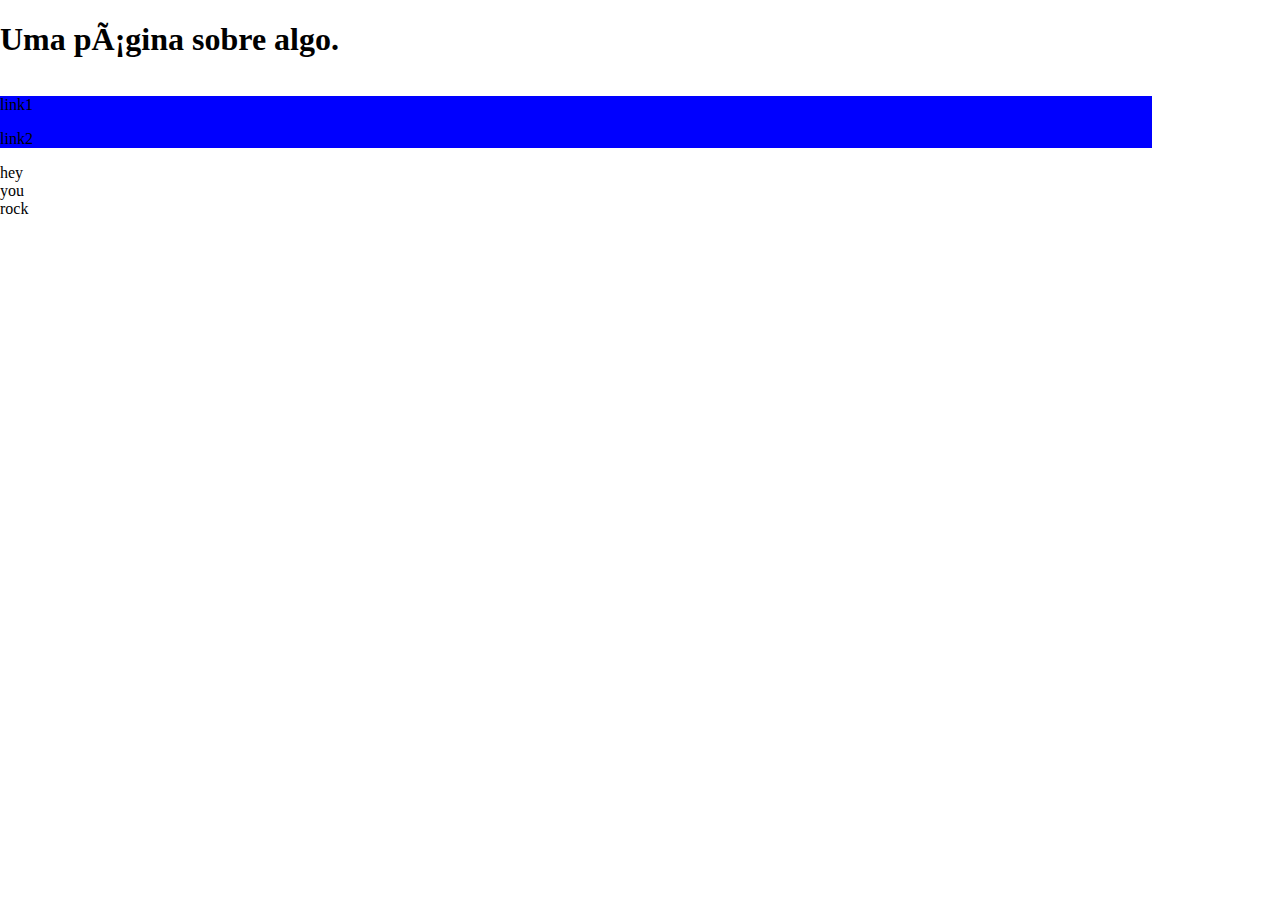
<file: index.html>
<!DOCTYPE html>
<html>
    <head>
        <meta name="charset" content="UTF-8">
        <meta name="viewport" content="width=device-width , initial-scale 1.0">
        <link href="style.css" rel="stylesheet">
    </head>
    <body>
        <header>
            <h1>Uma página sobre algo.</h1>
        </header>
        <main>
            <nav>
                <p class="menu">link1</p>
                <p class="menu">link2</p>
            </nav>

            <div class="content">hey</div>
            <div class="search">you</div>
        </main>
        <footer>
            <div class="footer">rock</div>
        </footer>
    </body>
</html>
</file>
<file: style.css>
body {
    margin:0;
}

header , .parte2 {
    display:flex;
}
nav {
   /* display: flex;*/
    background-color: blue;
    width: 90%;
}

.navbar2 {
    background-color: white;
    width:10%;
    background-color:green;
}


h3 {
    margin: 50px 10%;
    color: white;
    float: left;
}

.parte1 {
    border: 1px solid green;
    margin: 10px;
    padding: 20px;
    text-align: center;
    width: 75%;
}

.parte3 {
    width: 25%; 
    border: 1px solid blue;
    margin: 10px;
    padding: 20px;
    height: 490px;
}


.parte4 {
    width: 25%; 
    border: 1px solid blue;
    margin: 10px;
    padding: 20px;
    position: relative;
    margin-top: -50px;
}

p:hover::before {
    content: "-> ";
    color: red;
    font-size: 20px;
}
</file>
